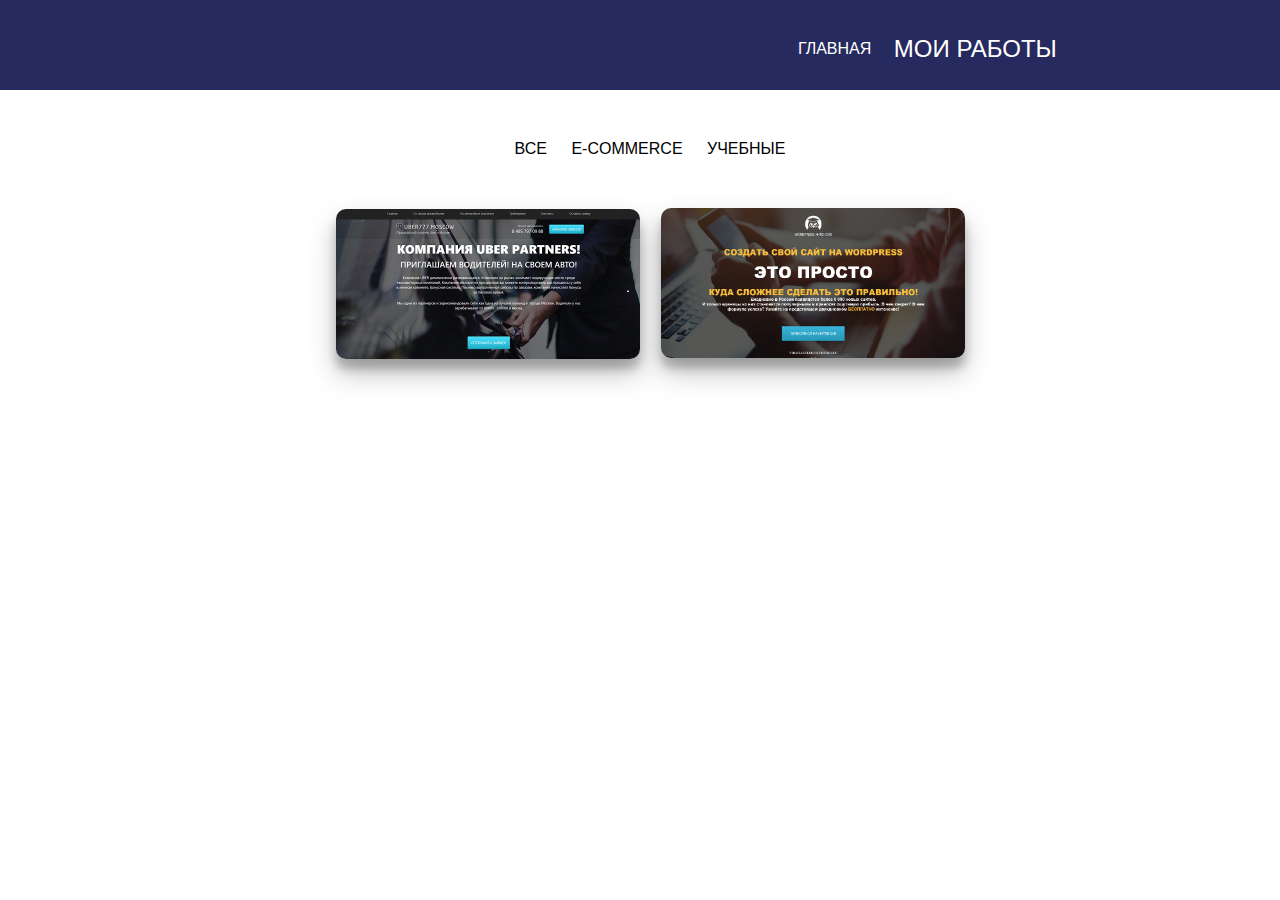
<file: works/works.html>
<!DOCTYPE html>
<html lang="en">

<head>
    <meta charset="UTF-8">
    <meta name="viewport" content="width=device-width, initial-scale=1.0">
    <meta http-equiv="X-UA-Compatible" content="ie=edge">
    <title>Мои работы</title>
    <meta name="title" content="Мои работы">
    <meta name="description" content="Здесь вы можете ознакомиться с моими работами">
    
    <!-- <link href="https://fonts.googleapis.com/css2?family=Roboto:wght@300&display=swap" rel="stylesheet">
    <link rel="preconnect" href="https://fonts.googleapis.com">
    <link rel="preconnect" href="https://fonts.gstatic.com" crossorigin>
    <link href="https://fonts.googleapis.com/css2?family=Roboto:wght@500;700&display=swap" rel="stylesheet"> -->
    <link rel="stylesheet" href="css/index.css">
</head>

<body>
    <!-- <div id="tolik"></div> -->
    <div class="header">
        <div class="nav">
        
            <ul>
                <li><a href="../index.html"class="refLi0" id=0>
                    Главная
                </a></li>
                <li class="refLi1 active" id=1>
                    Мои работы
                </li>
                <!-- <li class="refLi2" id=2>
                    Контакты
                </li> -->
            </ul>
        </div>
    </div>
    <div class="myWork" id=1>
        <div class="nav-work">
            <li href=""  class="all "id="01"> Все</li>
            <li href="" class="E-commerce " id="02">E-commerce</li>
            <li href="" class="educational " id="03">Учебные</li>
            <!-- <a href=""><span style="color:green; font-weight: 900;">Vue Js</span> проеэкты</a> -->
            <div class="container">
                <div class="works">
                    <div class="item educational">

                        <a href="https://invalid2023.github.io/uber/">
                            <div class="uber">
                                <img class="uberImg" src="../img/uber.png">
                            </div>

                        </a>
                    </div>
                    <div class="item ecommerce">

                        <a href="https://invalid2023.github.io/newProject/">
                            <div class="wordpress">
                                <img class="uberImg" src="../img/wordpress.png">
                            </div>


                        </a>










                    </div>

                </div>
            </div>


        </div>
        <script type="module" src="js/works.js"></script>
        <script type="module" src="../js/script.js"></script>


</body>

</html>
</file>
<file: works/css/index.css>
* {
    font-family: 'Poppins', sans-serif;
    margin: 0;
    padding: 0;
}

.container {
    width: 70%;
    margin: 0 auto;
}

.nav {
    height: 50px;
    background: rgb(38, 42, 94);

    background-size: cover;
    background-position-y: -30px;
    padding-top: 40px;
}

.nav ul {
    display: flex;
    justify-content: flex-end;
    padding-right: 250px;
}
.nav ul li a{
text-decoration: none;
color:white;
font-family: inherit;
}
.nav ul li {
    list-style-type: none;
    margin-left: 50px;
    text-decoration: none;
    color: white;
    text-transform: uppercase;
    font-family: 'Roboto', sans-serif;
    font-weight: 300;
    cursor: pointer;
}

.nav ul li:hover {
    transform: scale(1.5);
    transition: transform 0.5s;
    text-shadow: 0px 0px 10px white;
}
.nav-work{
    margin-top: 0 auto;
    text-align: center;
    text-transform: uppercase;
    margin-top: 50px;
    margin-bottom: 50px;
}
.nav-work li{
   list-style: none;
   display: inline-block;
   cursor: pointer;
    margin-left: 20px;

}
/* .works .item,.uber{
    height: 300px;
    width:200px;
} */
.uberImg{
    width:304px;
    height: 150px;
   
}
img{
    border-radius: 10px;
    box-shadow: 0 14px 28px rgba(0,0,0,0.25), 0 10px 10px rgba(0,0,0,0.22);
    transform:scale(1);
    transition: 1s;
    

}
img:hover{
    transform: scale(1.1); 
    transition: 1s;
}
.container{
    width:800px;
}
.works{
    margin-top: 50px;
    display: flex;
    justify-content: center;

}
.works .item{
    margin-left: 20px;
   
}
.uber{
    border: 1px solid white;
    border-radius: 5px;
}
.active{
    transform: scale(1.5);
}
@media(max-width:799px){
    .container{
        width:100%;
    }
   .works{
    flex-wrap: wrap;
   }
 .nav ul{padding-right: 0px;
justify-content: center;}
.nav ul li{
    margin-right: 50px;
}
}
</file>
